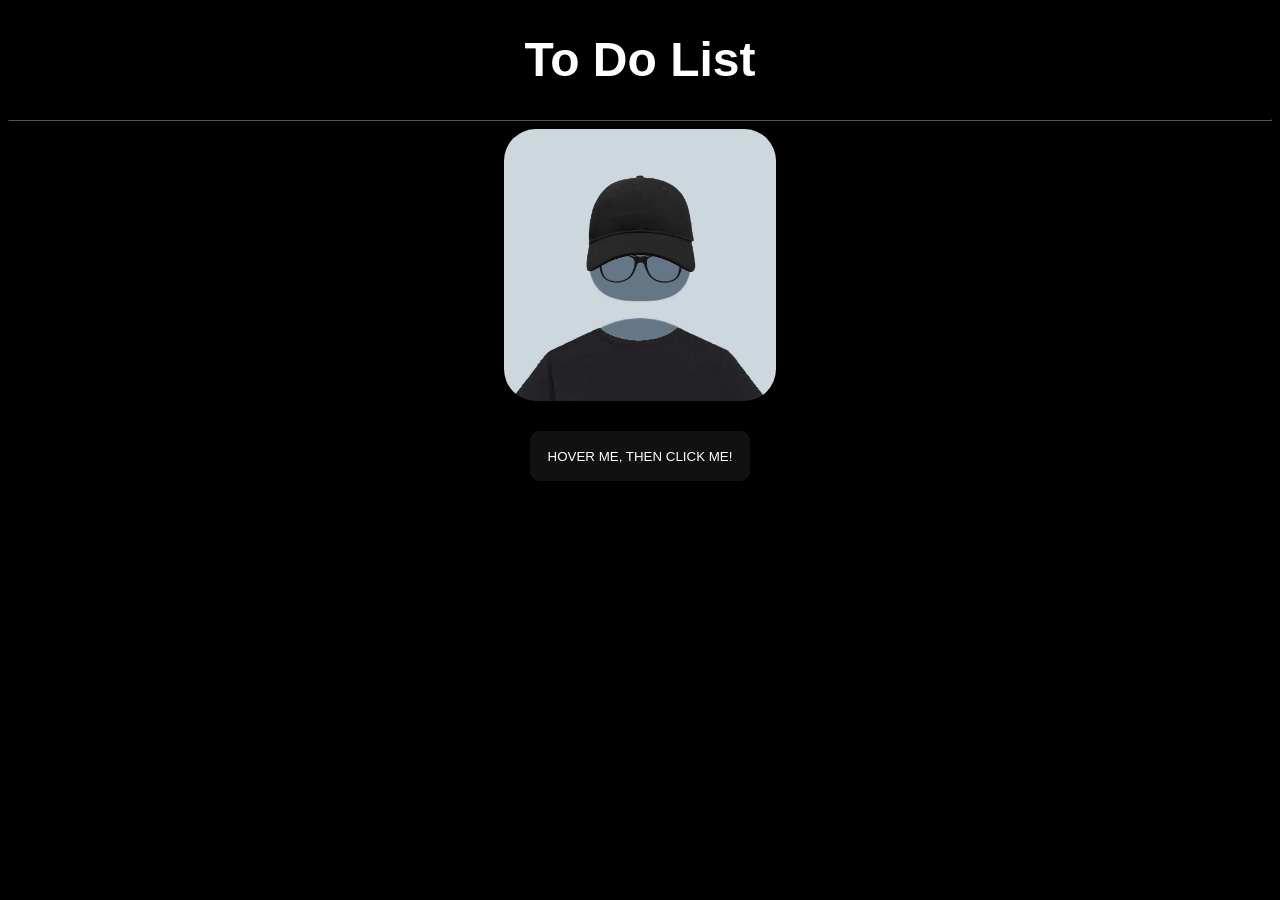
<file: index.html>
<!DOCTYPE html>
<html lang="en">
<head>
    <meta charset="UTF-8">
    <meta name="viewport" content="width=device-width, initial-scale=1.0">
    <title>Blog</title>
    <link rel="stylesheet" href="style.css">

</head>
<body>
    <h1>To Do List</h1>
    <hr>
    <img class="pfp" src="Picture/Profile.jpg" alt="pfp">
    <div class="button">
    <a href="https://www.facebook.com/john.carlo.generale.diniay">
    <button class="glow-on-hover" type="button">HOVER ME, THEN CLICK ME!</button>
    </div>
    </a>
</body>
</file>
<file: style.css>
h1 {
    font-size: 3em;
    display: block;
    text-align: center;
    font-family: 'Gill Sans', 'Gill Sans MT', Calibri, 'Trebuchet MS', sans-serif;
    color: white;
}
.pfp {
    height: 17em;
    border-radius: 2em;
    margin-left: auto;
    margin-right: auto;
    display: block;
}
hr{
    border-color: black;
}
body {
    background-color: #000;
}

.button {
    text-align: center;
    margin-top: 30px;
}
.glow-on-hover {
    width: 220px;
    height: 50px;
    border: none;
    outline: none;
    color: #fff;
    background: #111;
    cursor: pointer;
    position: relative;
    z-index: 0;
    border-radius: 10px;
}

.glow-on-hover:before {
    content: '';
    background: linear-gradient(45deg, #ff0000, #ff7300, #fffb00, #48ff00, #00ffd5, #002bff, #7a00ff, #ff00c8, #ff0000);
    position: absolute;
    top: -2px;
    left:-2px;
    background-size: 400%;
    z-index: -1;
    filter: blur(5px);
    width: calc(100% + 4px);
    height: calc(100% + 4px);
    animation: glowing 20s linear infinite;
    opacity: 0;
    transition: opacity .3s ease-in-out;
    border-radius: 10px;
}

.glow-on-hover:active {
    color: #000
}

.glow-on-hover:active:after {
    background: transparent;
}

.glow-on-hover:hover:before {
    opacity: 1;
}

.glow-on-hover:after {
    z-index: -1;
    content: '';
    position: absolute;
    width: 100%;
    height: 100%;
    background: #111;
    left: 0;
    top: 0;
    border-radius: 10px;
}

@keyframes glowing {
    0% { background-position: 0 0; }
    50% { background-position: 400% 0; }
    100% { background-position: 0 0; }
}
</file>
